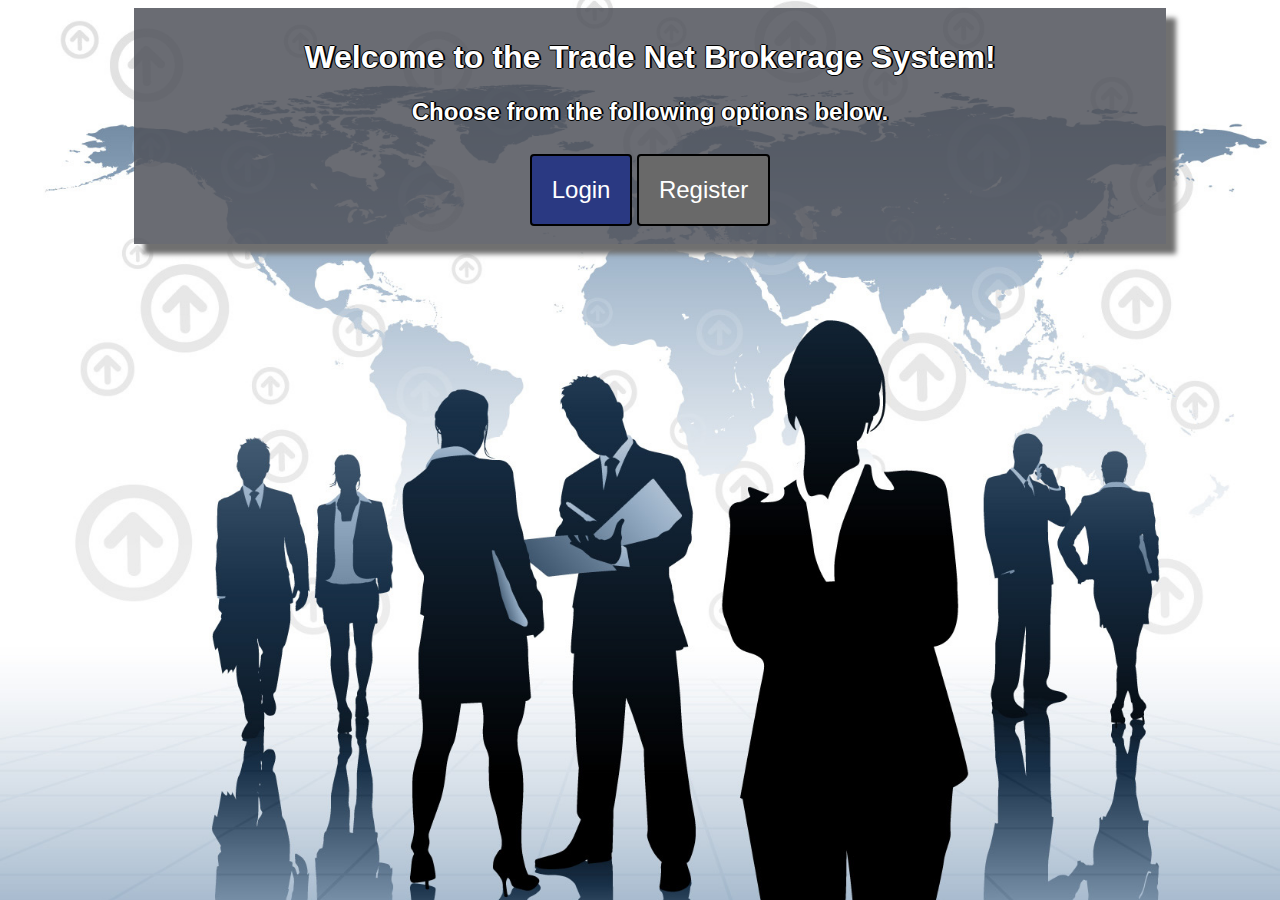
<file: View/index.html>
<!DOCTYPE html>
<html>
    <head>
        <title>
            Trade Net Brokerage System
        </title>
        <link rel="stylesheet" type="text/css" href="src/css/index_style.css" media="screen" />
    </head>

    <body>
	    <div id = "welcome">
	        <h1>Welcome to the Trade Net Brokerage System!</h1>
	        <h2>Choose from the following options below.</h2>

	        <button id='btn1' onclick="document.getElementById('login').style.display='block'" style="width:auto;">Login</button>
	        <button id='btn2' onclick="document.getElementById('register').style.display='block'" style="width:auto;">Register</button>

	    </div>

        <div id="login" class="modal">
          
          <form class="modal-content animate" method="POST" action="../Controller/check_login.php">
            <div class="popup">
              <span onclick="document.getElementById('login').style.display='none'" class="close" title="Close Modal">&times;</span>
              <h2>Please enter your credentials</h2>
            </div>

            <div class="container">
              <label><b>Email</b></label>
              <input type="text" placeholder="Enter Email" name="email" required>

              <label><b>Password</b></label>
              <input type="password" placeholder="Enter Password" name="password" required>
                
              <button type="submit">Login</button>
            </div>

            <div class="container" style="background-color:#f1f1f1">
              <button type="button" onclick="document.getElementById('login').style.display='none'" class="cancelbtn">Cancel</button>
            </div>
          </form>
        </div>


        <div id="register" class="modal">  
          <form class="modal-content animate" method="POST" action="../Controller/register.php">
            <div class="popup">
              <span onclick="document.getElementById('register').style.display='none'" class="close" title="Close Modal">&times;</span>
              <h2>Account Registration Page</h2>
            </div>

            <div class="container">
              <label><b>First Name</b></label>
              <input type="text" placeholder="Enter Password" name="first" required>

              <label><b>Last Name</b></label>
              <input type="text" placeholder="Enter Password" name="last" required>
              
              <label><b>Email</b></label>
              <input type="text" placeholder="Enter Username" name="email" required>

              <label><b>Password</b></label>
              <input type="password" placeholder="Enter Password" name="password" required>

              <button type="submit">Create Account</button>
            
            </div>

            <div class="container" style="background-color:#f1f1f1">
              <button type="button" onclick="document.getElementById('register').style.display='none'" class="cancelbtn">Cancel</button>
            </div>
          </form>
        </div>



    </body>

    <!--- Scripts -->
    <script>
        // Get the modal
        var modal = document.getElementById('login');

        // When the user clicks anywhere outside of the modal, close it
        window.onclick = function(event) {
            if (event.target == modal) {
                modal.style.display = "none";
            }
        }
    </script>

</html>
</file>
<file: View/src/css/index_style.css>
html { 
    		font-family: ‘Lucida Sans Unicode’, ‘Lucida Grande’, sans-serif;
    		background: url("../images/init_background.jpg") no-repeat center center fixed; 
    		-webkit-background-size: cover;
    		-moz-background-size: cover;
    		-o-background-size: cover;
    		background-size: cover;
    	}

    	#welcome{
    		text-shadow: 2px 0 0 #000, 0 -1px 0 #000, 0 1px 0 #000, -1px 0 0 #000;
    		width:80%;
    		overflow:hidden;
    		padding: 10px 10px 10px 10px;
    		margin-left: 10%;
    		margin-right: 10%;
    		color: white;
    		background: rgba(80, 82, 91,0.85);
    		text-align: center;
    		box-shadow: 10px 10px 5px #707070;
    	}
        /* Full-width input fields */
        input[type=text], input[type=password] {
            width: 100%;
            padding: 12px 20px;
            margin: 8px 0;
            display: inline-block;
            border: 1px solid #ccc;
            box-sizing: border-box;
        }

        /* Set a style for all buttons */
        
        #btn1 {

            background-color: #2a3982;
            font-size: 24px;
            color: white;
            border-radius: 4px;
            padding: 20px 20px;
            margin: 8px 0;
            border: solid 2px black;
            cursor: pointer;
            width: 100%;
        }

        #btn2 {

            background-color: #696969;
            font-size: 24px;
            color: white;
            border-radius: 4px;
            padding: 20px 20px;
            margin: 8px 0;
            border: solid 2px black;
            cursor: pointer;
            width: 100%;
        }

        button {
            background-color: #4CAF50;
            font-size: 20px;
            color: white;
            margin: 8px 0;
            padding: 20px 20px;
            border: none;
            cursor: pointer;
            width: 100%;
        }

        /* Extra styles for the cancel button */
        .cancelbtn {
            width: auto;
            padding: 10px 18px;
            background-color: #f44336;
        }

        /* Center the image and position the close button */
        .popup {
            text-align: center;
            margin: 24px 0 12px 0;
            position: relative;
        }

        .container {
            padding: 16px;
        }


        /* The Modal (background) */
        .modal {
            display: none; /* Hidden by default */
            position: fixed; /* Stay in place */
            z-index: 1; /* Sit on top */
            left: 0;
            top: 0;
            width: 100%; /* Full width */
            height: 100%; /* Full height */
            overflow: auto; /* Enable scroll if needed */
            background-color: rgb(0,0,0); /* Fallback color */
            background-color: rgba(0,0,0,0.4); /* Black w/ opacity */
            padding-top: 60px;
        }

        /* Modal Content/Box */
        .modal-content {
            background-color: #fefefe;
            margin: 5% auto 15% auto; /* 5% from the top, 15% from the bottom and centered */
            border: 1px solid #888;
            width: 60%; /* Could be more or less, depending on screen size */
        }

        /* The Close Button (x) */
        .close {
            position: absolute;
            right: 25px;
            top: 0;
            color: #000;
            font-size: 35px;
            font-weight: bold;
        }

        .close:hover,
        .close:focus {
            color: red;
            cursor: pointer;
        }

        /* Add Zoom Animation */
        .animate {
            -webkit-animation: animatezoom 0.6s;
            animation: animatezoom 0.6s
        }

        @-webkit-keyframes animatezoom {
            from {-webkit-transform: scale(0)} 
            to {-webkit-transform: scale(1)}
        }
            
        @keyframes animatezoom {
            from {transform: scale(0)} 
            to {transform: scale(1)}
        }

        /* Change styles for span and cancel button on extra small screens */
        @media screen and (max-width: 300px) {
            span.psw {
               display: block;
               float: none;
            }
            .cancelbtn {
               width: 100%;
            }
        }
</file>
